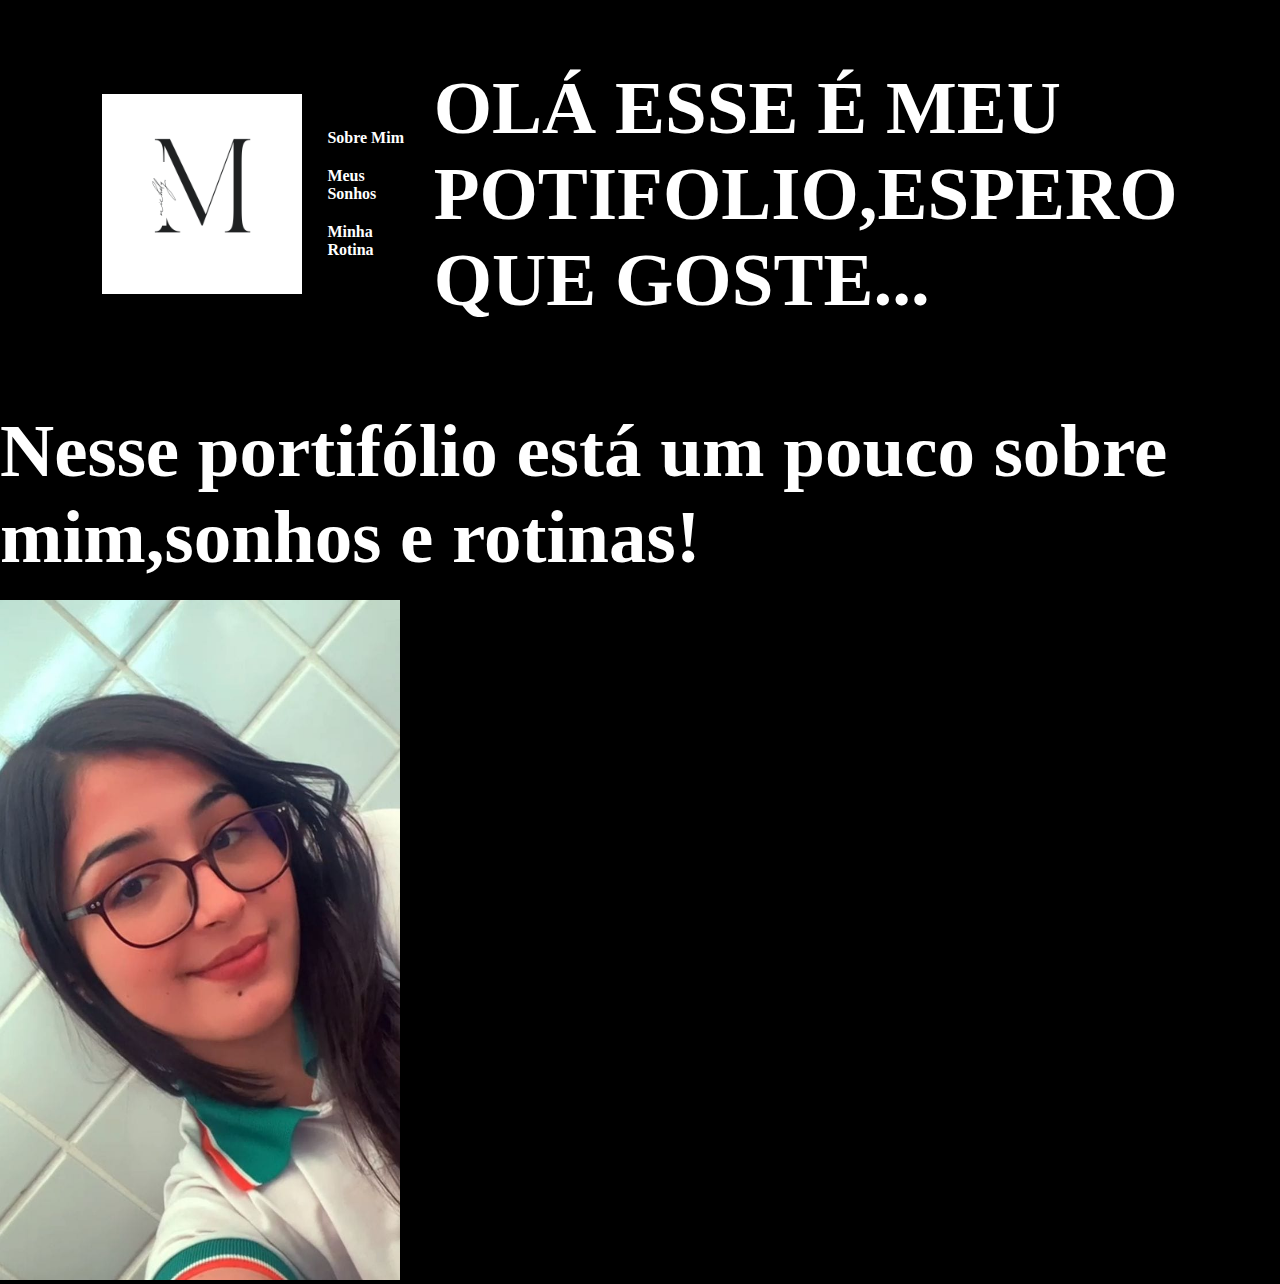
<file: index.html>
<!DOCTYPE html>
<html lang="en">
<head>
    <meta charset="UTF-8">
    <meta name="viewport" content="width=device-width, initial-scale=1.0">
    <title>Sobre mim</title>
    <link rel="stylesheet" href="style.css">
</head>
<body>
    <div class="hero">

        

        <Nav>
            <img src="Main Logo.png" class="Logo" width="200px">
<ul>
    <li><a href="./sobremim.html">Sobre mim</a></li>
    <li><a href="./meussonhos.html">Meus sonhos</a></li>
    <li><a href="./minharotina.html">Minha rotina</a></li>
</ul>
<div class="corpo">  <h1>OLÁ ESSE É MEU POTIFOLIO,ESPERO QUE GOSTE... </h1>         

</div>

        </Nav>
        <div class="corpo">  <h1>Nesse portifólio está um pouco sobre mim,sonhos e rotinas!</h1>         

        </div>
       
 <div class="images">
    <img src="foto michely.jpg" class="shape" width="400px">
 </div>


</div>



 


</body>
</html>
</file>
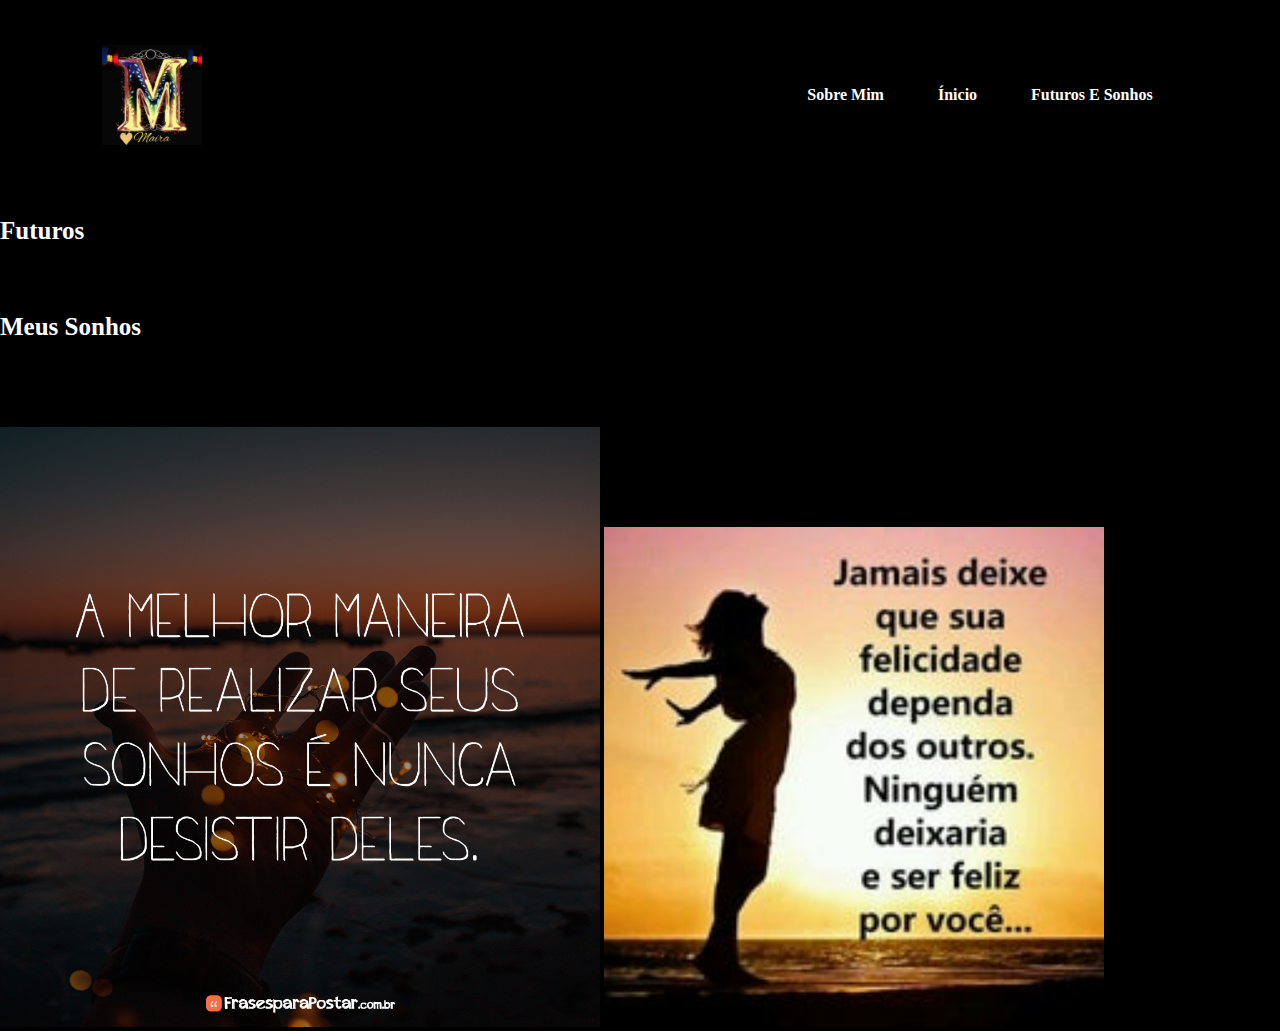
<file: futurosesonhos.html>
<!DOCTYPE html>
<html lang="en">
<head>
    <meta charset="UTF-8">
    <meta name="viewport" content="width=device-width, initial-scale=1.0">
    <title>Document</title>
    <link rel="stylesheet" href="style.css">
</head>
<body>
    <Nav>
        <img src="Logo.png" class="Logo" width="100px">
<ul>

<li><a href="sobremim.html">Sobre mim</a></li>
<li><a href="index.html">Ínicio</a></li>
<li><a href="futurosesonhos.html">Futuros e Sonhos</a></li>
</ul>

    </Nav>
    
    <section class="Serviços">
        <div class="Futuros">
           <div class="Sonhos">
        <P><h2 class="titulo"> Meus <span>destinos</span></h2></P>
            <div class="flex">
        <div class="especialidade-box">
        <h3>Futuros</h3>
        <p>Sou uma aluna,que pretendo termina os estudos com habilidades na Informática.Ter experiência da história do computador é conhecimento sobre a técnologia.</p>
        </div><!--especialidade-box-->
        <div class="especialidade-box">
            <h3>Meus Sonhos</h3>
            <p>Bom o Meu sonho é trabalhar em uma empresa,que tenha  equipamentos robóticos, que ajudem a sociedade. Como na entrega de mercadorias, no trabalho e em sua casa.
                Mas o principal objetivo, estudar e conseguir o que for melhor para mim.
            </p>
            </div><!--especialidade-box-->
           </div> <!--Futuros-->
        </div><!--Sonhos-->
        </section><!--Serviços-->
        <div class="img-fruando">
        <img src="sonhos.jpeg" width="600px">
        <img src="frase de reflexão.jpg"  width="500px">
        </div><!--img-fruando-->
 </body>
        </html>
</body>
</html>
</file>
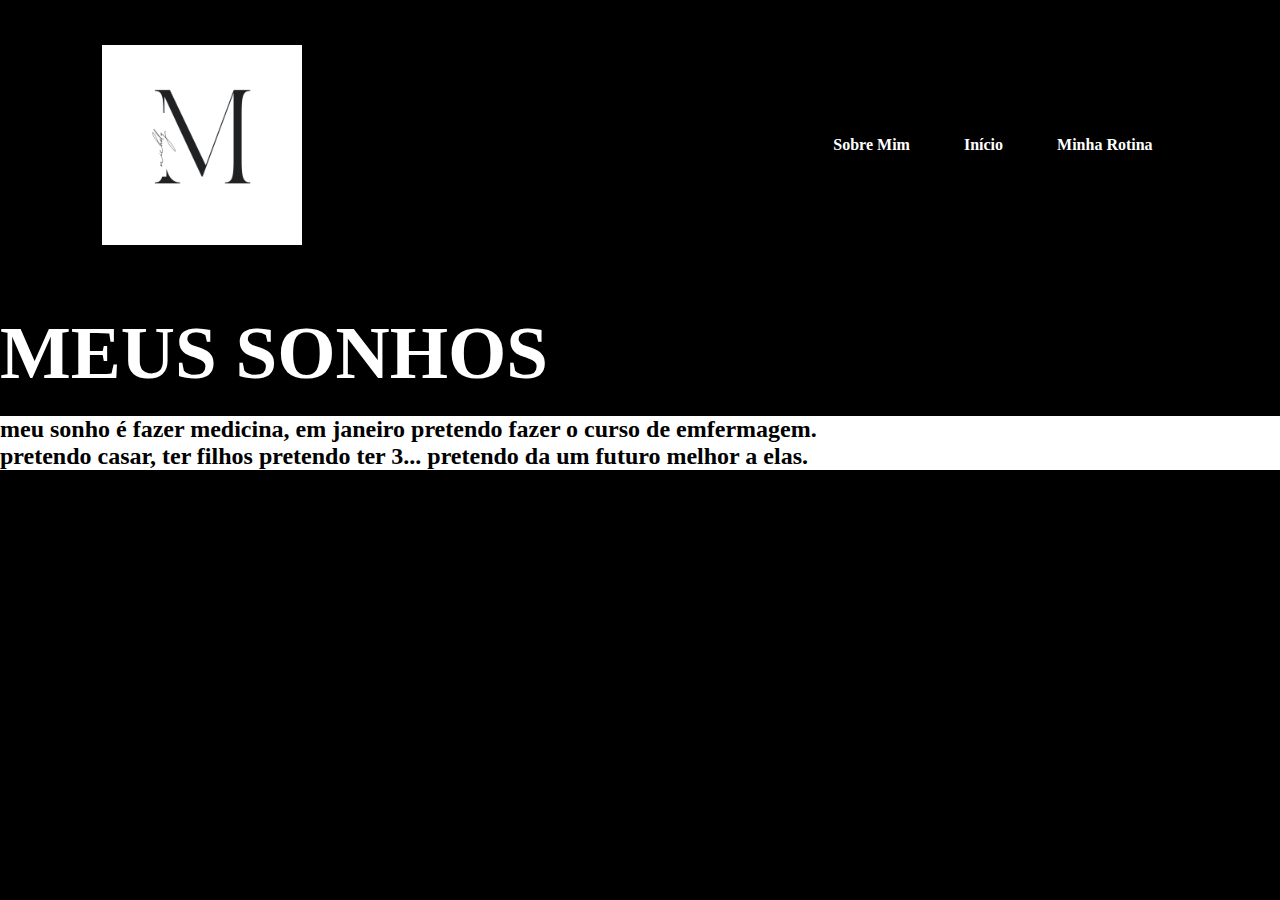
<file: meussonhos.html>
<!DOCTYPE html>
<html lang="en">
<head>
    <meta charset="UTF-8">
    <meta name="viewport" content="width=device-width, initial-scale=1.0">
    <title>Document</title>
    <link rel="stylesheet" href="style.css">
</head>
<body>
    <div class="hero">

        <Nav>
            <img src="Main Logo.png" class="Logo" width="200px">
<ul>
    <li><a href="./sobremim.html">Sobre mim</a></li>
    <li><a href="./index.html">Início</a></li>
    <li><a href="./minharotina.html">Minha rotina</a></li>
</ul>

        </Nav>
        <div class="img-fruando">
            <h1>MEUS <span>SONHOS</span></h1>
            <h2><P><section class="emfermagem">meu sonho é fazer medicina, em janeiro pretendo fazer o curso de emfermagem.</P> 
             <P> pretendo casar, ter filhos pretendo ter 3... pretendo da um futuro melhor a elas. </P>  </h2>
            </section> 
        </div><!--img-fruando-->
        
       
</body>
</html>
</file>
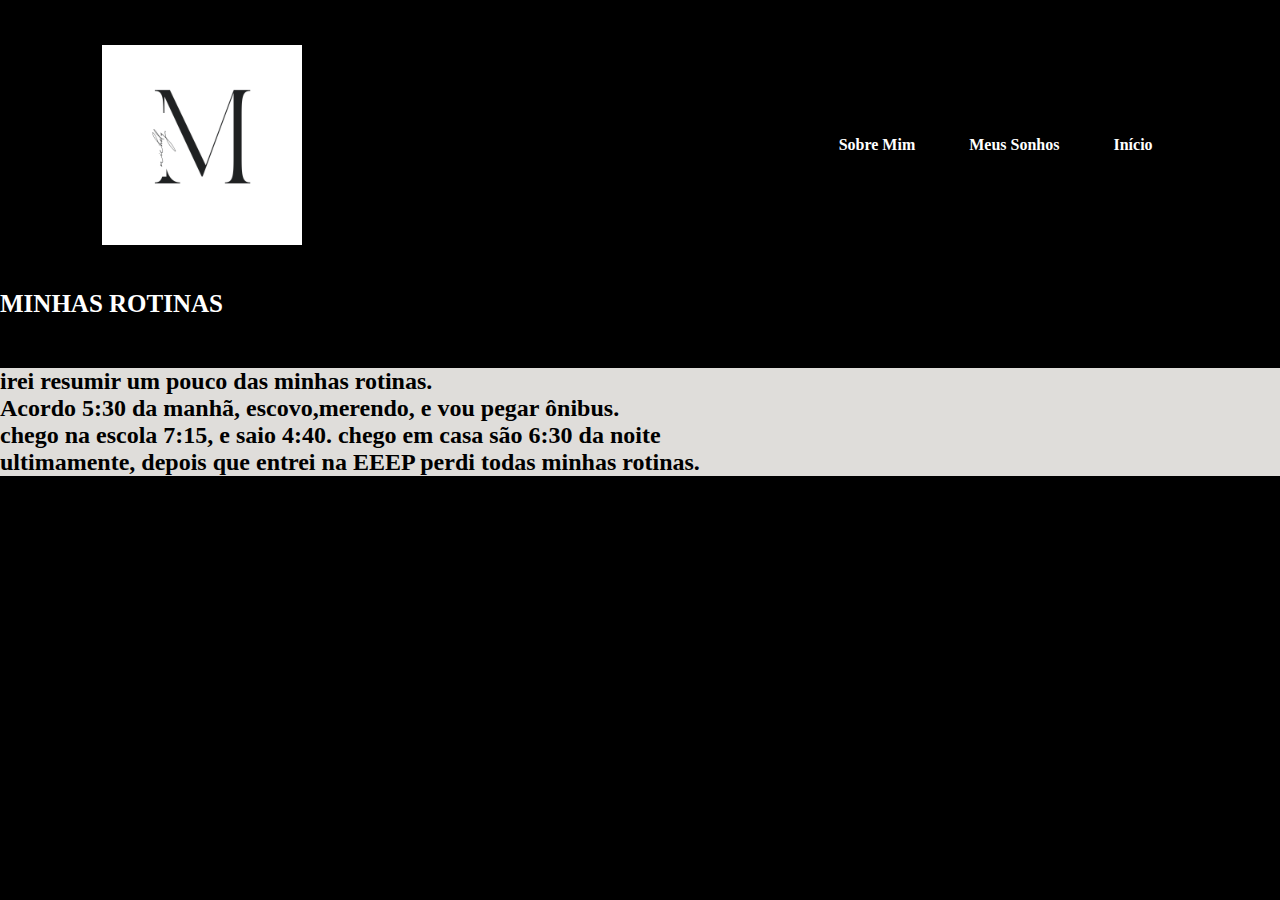
<file: minharotina.html>
<!DOCTYPE html>
<html lang="en">
<head>
    <meta charset="UTF-8">
    <meta name="viewport" content="width=device-width, initial-scale=1.0">
    <title>Document</title>
    <link rel="stylesheet" href="style.css">
</head>
<body>
    <Nav>
        <img src="Main Logo.png" class="Logo" width="200px">
<ul>
<li><a href="./sobremim.html">Sobre mim</a></li>
<li><a href="./meussonhos.html">Meus sonhos</a></li>
<li><a href="./index.html">Início</a></li>
</ul>

    </Nav>
    <h3>MINHAS ROTINAS</h3>
<p><section class="rote"> <H2>irei resumir um pouco das minhas rotinas.</p>
<P> Acordo 5:30 da manhã, escovo,merendo, e vou pegar ônibus.</P>
<P> chego na escola 7:15, e saio 4:40. chego em casa são 6:30 da noite</P>
<P> ultimamente, depois que entrei na EEEP perdi todas minhas rotinas.</h2> </P>


</body>
</html>
</file>
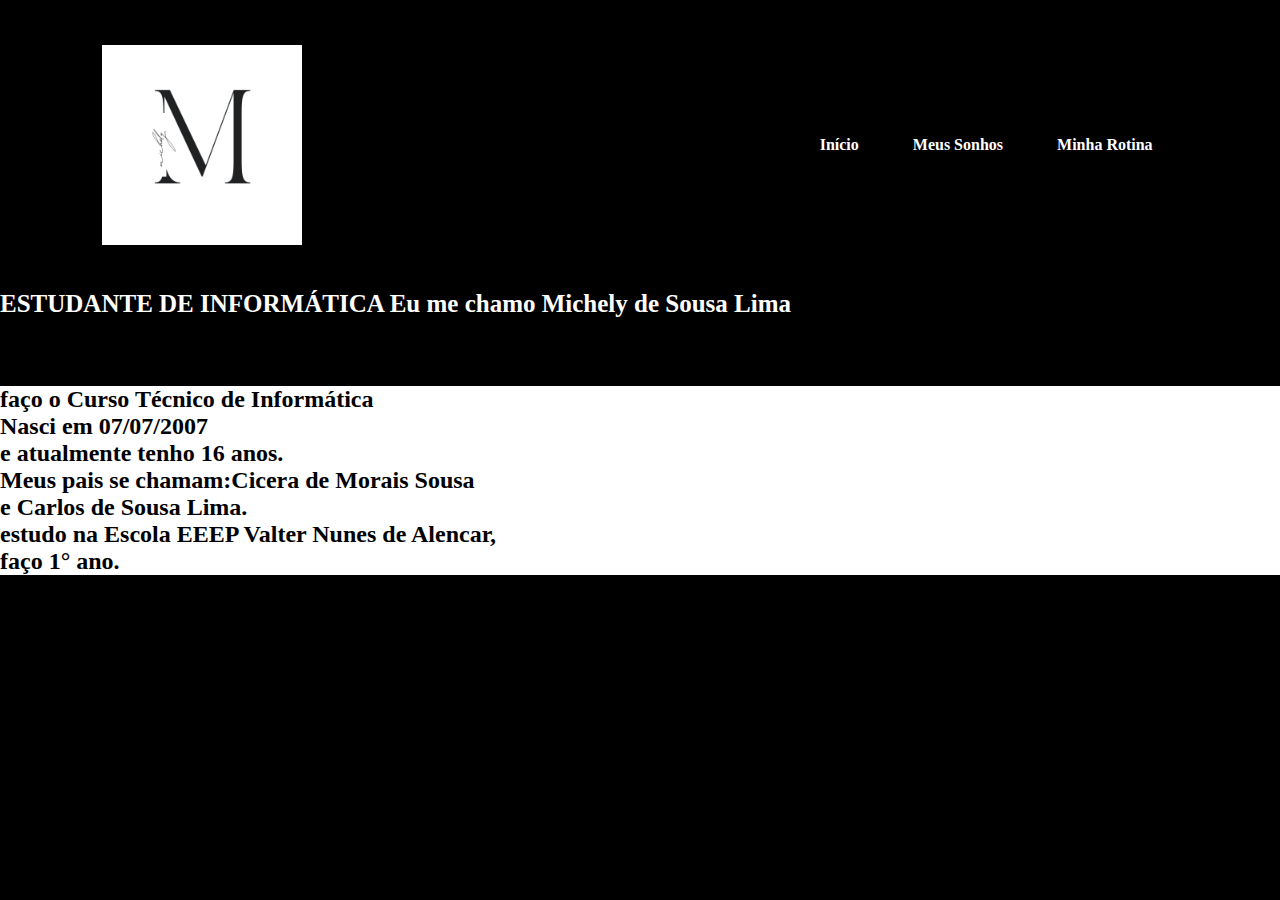
<file: sobremim.html>
<!DOCTYPE html>
<html lang="en">
<head>
    <meta charset="UTF-8">
    <meta name="viewport" content="width=SOBRE.html, initial-scale=1.0">
    <title>Document</title>
    <link rel="stylesheet" href="style.css">
</head>
<body>
    <div class="hero">

        <Nav>
            <img src="Main Logo.png" class="Logo" width="200px">
<ul>
    <li><a href="./index.html">Início</a></li>
    <li><a href="./meussonhos.html">Meus sonhos</a></li>
    <li><a href="./minharotina.html">Minha rotina</a></li>
</ul>

        </Nav>
        <div class="detel">
<h3> ESTUDANTE DE INFORMÁTICA  Eu me chamo Michely <span>de Sousa Lima</span></h3>
<br><p><section class="curso"> <h2>faço o Curso Técnico de Informática</p>
<p><H2>Nasci em 07/07/2007</p>
<p>e atualmente tenho 16 anos. </p>
<p>Meus pais se chamam:Cicera de Morais Sousa </p>
<p>  e Carlos de Sousa Lima.</p>
 <p>estudo na Escola EEEP Valter Nunes de Alencar, </p>
 <p> faço 1° ano.</H3></p></section>

 </div>
</body>
</html>
</file>
<file: style.css>
*{
margin: 0;
padding: 0;
box-sizing: border-box;
font-family: 'jJosefin Sans', sans-serif;
font-family: center;

}
.backgrond{
background-image:url('./Portfolio.jpg');
background-size: cover;
background-position: center;
height: 100vh;
width:100%;
}
nav{
display: flex;
align-items: center;
justify-content: space-between;
padding: 45px;
padding-left: 8%;
padding-right: 8%;
}
nav h2{
color: #fffdfd;
font-size: 35px;
cursor: pointer;
letter-spacing: 2px

}



nav ul li{
    display: inline-block;
    padding: 10px 25px;
    list-style-type: none;
}
nav ul li a{
    color: #fff;
    text-decoration: none;
    font-weight: bold;
    text-transform: capitalize;
}
nav ul li a:hover{
    color: #ffffff;
    transform: scale(1.2);
}
.btn{
background-color: #ffffff;
color: #e9fffff8;
text-decoration: none;
font-weight: bold;
padding: 10px 25px;
border-radius: 30px;
transition: transfore .4s;
}
.btn:hover{
    transform: scale(1.2);
}
.main{
    position: absolute;
    top: 50%;
    left: 8%;
    transform: translateY(-50);
}
h4{
    color: #ffffff;
    letter-spacing: 2px;
    font-size: 20px;
}
h1{
    color: #ffffff;
    margin: 20px 0px 20px;
    font-size: 75px;
}
h3{
    color: #ffffff;
    font-size: 25px;
    margin-bottom: 50px;
}
.cont form{
width: 380px;
max-width: 100%;
position: relative;
}
.cont form input:first-child{
display: inline-block;
width: 100%;
padding: 14px 130px 14px 15 px;
border-radius: 30px;
outline: none;
}
.cont form input:last-child{
    position: absolute;
    display: inline-block;
    outline: none;
    padding: 10px 30px;
    border: none;
    border-radius: 30px;
    background-color: #fffefbf8;
    color: #ffffffd0;
    box-shadow: 0px 0px 15px #f5f5f5;
    right: 6px;
    top: 6px;
}
.backgrond-Sobre{
    background-color: #dfddda;
    width: 100%;
    padding: 100px 0px;
}
.backgrond-Sobre img{
    width: 430px;
    height: auto;
}
.text-sobre{
    width: 550px;
}
.main-sobre{
display: flex;
align-items: center;
justify-content: space-around;
width: 1130px;
margin: 0 auto;
}
.text-sobre h2{
    color: #fff;
    font-size: 75px;
    text-transform: capitalize;
    margin-bottom: 20px;
}
.text-sobre h5{
    color: #fffffff8;
    letter-spacing: 2px;
    font-size: 22px;
    margin-bottom: 25px;
    text-transform: capitalize;
}
    .text-sobre p{
        color: #fdfdfd;
        letter-spacing: 1px;
        line-height: 28px;
        font-size: 18px;
        margin-bottom: 45px;
    }
    .button{
        background-color: #4d7cb3f8;
        color: #fff;
        text-transform: none;
        border: 2px solid transparent;
        font-weight: bold;
        padding: 13px 20px;
        border-radius: 30px;
        transition: .4s;
    }
    .button:hover{
        background-color: transparent;
        border: 2px solid #ffffff;
        cursor: pointer;
    }
.Rotinas{
    background-color: #ffffff;
}
body{
    background-color: #000000;
}
.emfermagem{
    background-color: #fff;
}
.curso{
    background-color: #fff;
}
.rote{
    background-color: #dfddda;
}
</file>
